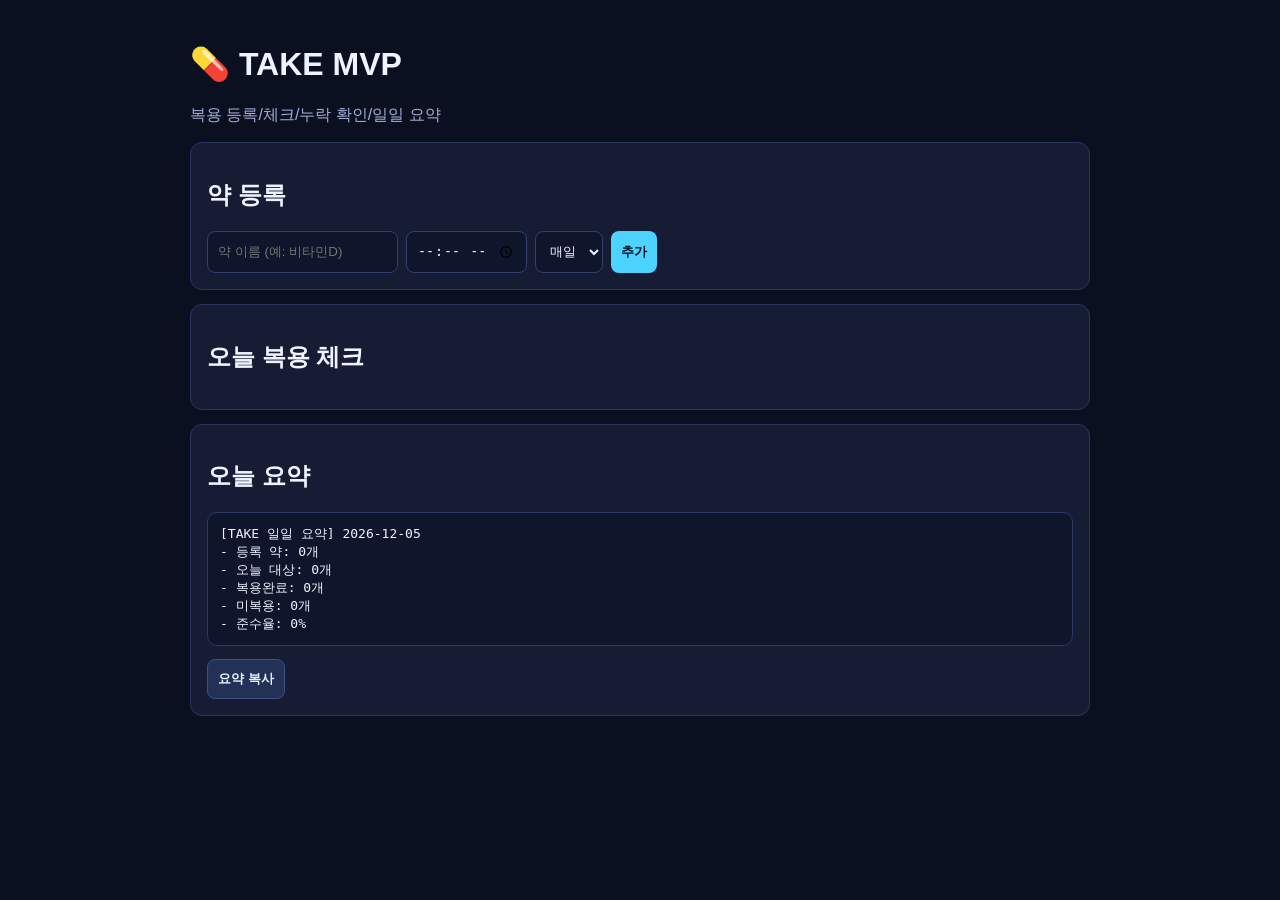
<file: take-mvp/index.html>
<!doctype html>
<html lang="ko">
  <head>
    <meta charset="UTF-8" />
    <meta name="viewport" content="width=device-width, initial-scale=1.0" />
    <title>TAKE MVP - 약복용 관리자</title>
    <link rel="stylesheet" href="./style.css" />
  </head>
  <body>
    <main class="app">
      <h1>💊 TAKE MVP</h1>
      <p class="sub">복용 등록/체크/누락 확인/일일 요약</p>

      <section class="card">
        <h2>약 등록</h2>
        <form id="medForm" class="row">
          <input id="name" placeholder="약 이름 (예: 비타민D)" required />
          <input id="time" type="time" required />
          <select id="cycle">
            <option value="daily">매일</option>
            <option value="weekdays">평일</option>
          </select>
          <button>추가</button>
        </form>
      </section>

      <section class="card">
        <h2>오늘 복용 체크</h2>
        <ul id="todayList"></ul>
      </section>

      <section class="card">
        <h2>오늘 요약</h2>
        <pre id="summary"></pre>
        <button id="copySummary" class="ghost">요약 복사</button>
      </section>
    </main>
    <script src="./app.js"></script>
  </body>
</html>
</file>
<file: take-mvp/style.css>
body{font-family:-apple-system,BlinkMacSystemFont,'Segoe UI',sans-serif;background:#0b1020;color:#eef3ff;margin:0}
.app{max-width:900px;margin:0 auto;padding:24px}
.sub{color:#9fb0d6}
.card{background:#151c33;border:1px solid #2a355f;border-radius:12px;padding:16px;margin:14px 0}
.row{display:flex;gap:8px;flex-wrap:wrap}
input,select,button{padding:10px;border-radius:8px;border:1px solid #32406f;background:#0f152a;color:#eef3ff}
button{cursor:pointer;background:#4dd3ff;color:#071426;border:0;font-weight:700}
button.ghost{background:#243156;color:#e8f0ff;border:1px solid #3c4f86}
ul{list-style:none;padding:0;margin:0}
li{display:flex;justify-content:space-between;gap:10px;align-items:center;padding:10px;background:#0f152a;border:1px solid #2b3963;border-radius:10px;margin-bottom:8px}
.bad{color:#ff9e9e}.good{color:#98f0b3}
pre{white-space:pre-wrap;background:#0f152a;padding:12px;border-radius:10px;border:1px solid #2b3963}
</file>
